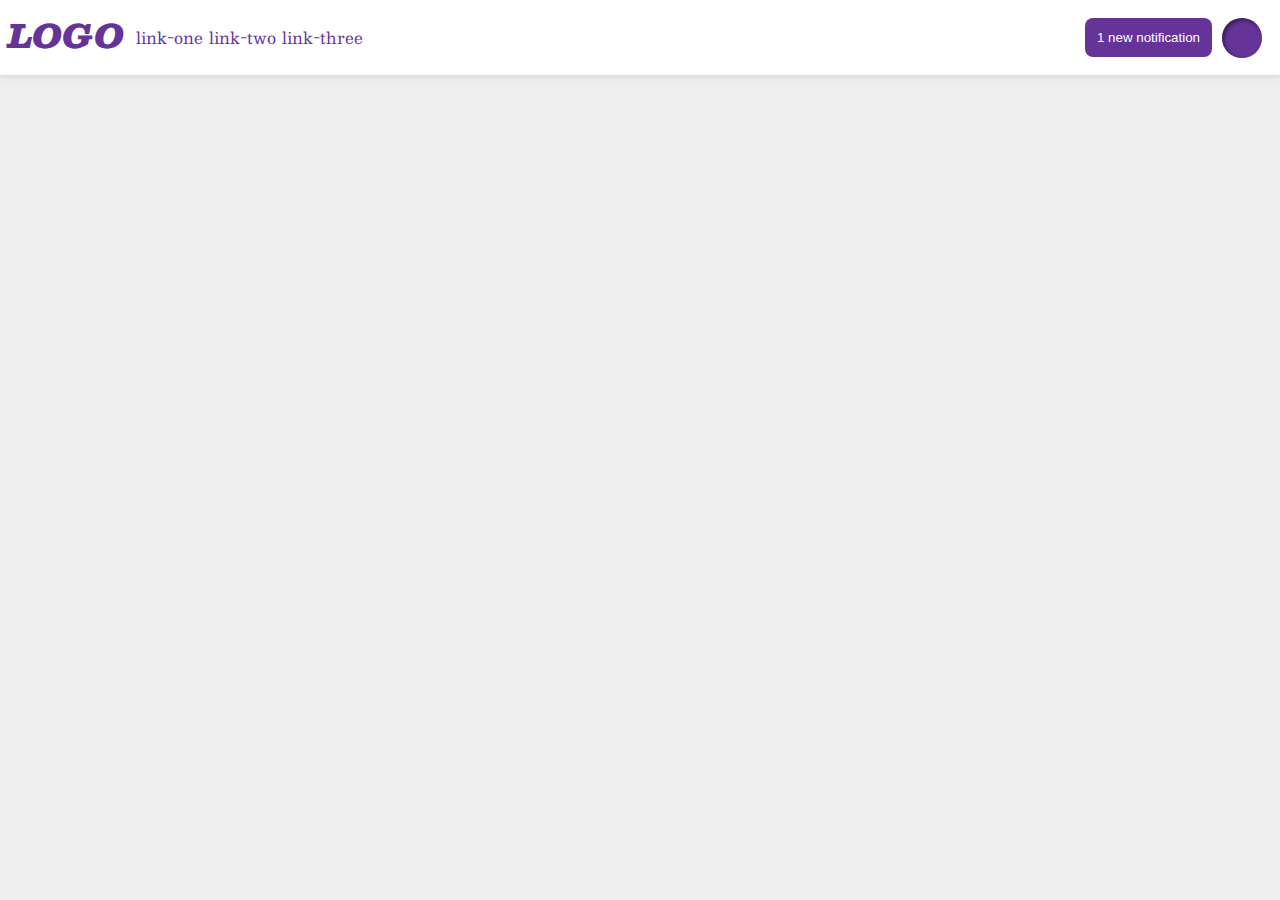
<file: foundations/flex/03-flex-header-2/index.html>
<!DOCTYPE html>
<html lang="en">
  <head>
    <meta charset="UTF-8">
    <meta http-equiv="X-UA-Compatible" content="IE=edge">
    <meta name="viewport" content="width=device-width, initial-scale=1.0">
    <title>Flex Header 2</title>
    <link rel="stylesheet" href="style.css">
  </head>
  <body>

    <div class="header">
      <div class="logo">
        LOGO
      </div>

        <div>
          <ul class="links">
            <li><a href="https://google.com">link-one</a></li>
            <li><a href="https://google.com">link-two</a></li>
            <li><a href="https://google.com">link-three</a></li>
          </ul>
        </div>
        
        <div class="right">
          <button class="notifications">
            1 new notification
          </button>

            <div class="image-cont">
              <div class="profile-image"></div>
            </div>

        </div>

    </div>
  </body>
</html>
</file>
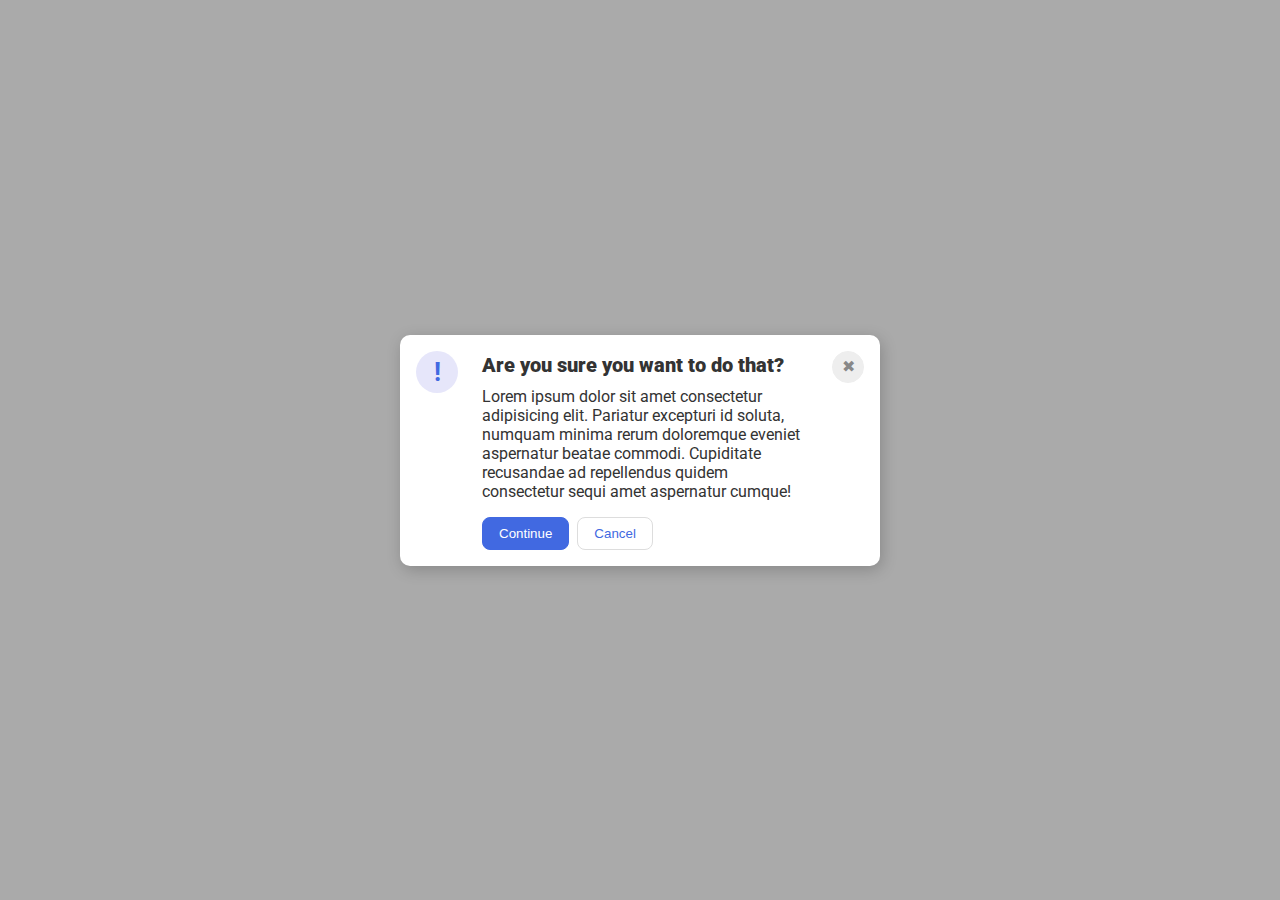
<file: foundations/flex/05-flex-modal/index.html>
<!DOCTYPE html>
<html lang="en">
  <head>
    <meta charset="UTF-8">
    <meta http-equiv="X-UA-Compatible" content="IE=edge">
    <meta name="viewport" content="width=device-width, initial-scale=1.0">
    <link rel="stylesheet" href="style.css">
    <title>Modal</title>
  </head>
  <body>

  <div class="container">
    <div class="modal">

      <div class="container1">
        <div class="icon">!</div>
      </div>

      <div class="container2">
        <div class="header">Are you sure you want to do that?</div>    
          <div class="text">Lorem ipsum dolor sit amet consectetur adipisicing elit. Pariatur excepturi id soluta, numquam minima rerum doloremque eveniet aspernatur beatae commodi. Cupiditate recusandae ad repellendus quidem consectetur sequi amet aspernatur cumque!
            <div class="buttons">
              <button class="continue">Continue</button>
                <button class="cancel">Cancel</button>
              </div>
            </div>
          </div>

      
      <div class="container3">
        <button class="close-button">✖</button>
      </div>

    </div>
</div>

  </body>
</html>
</file>
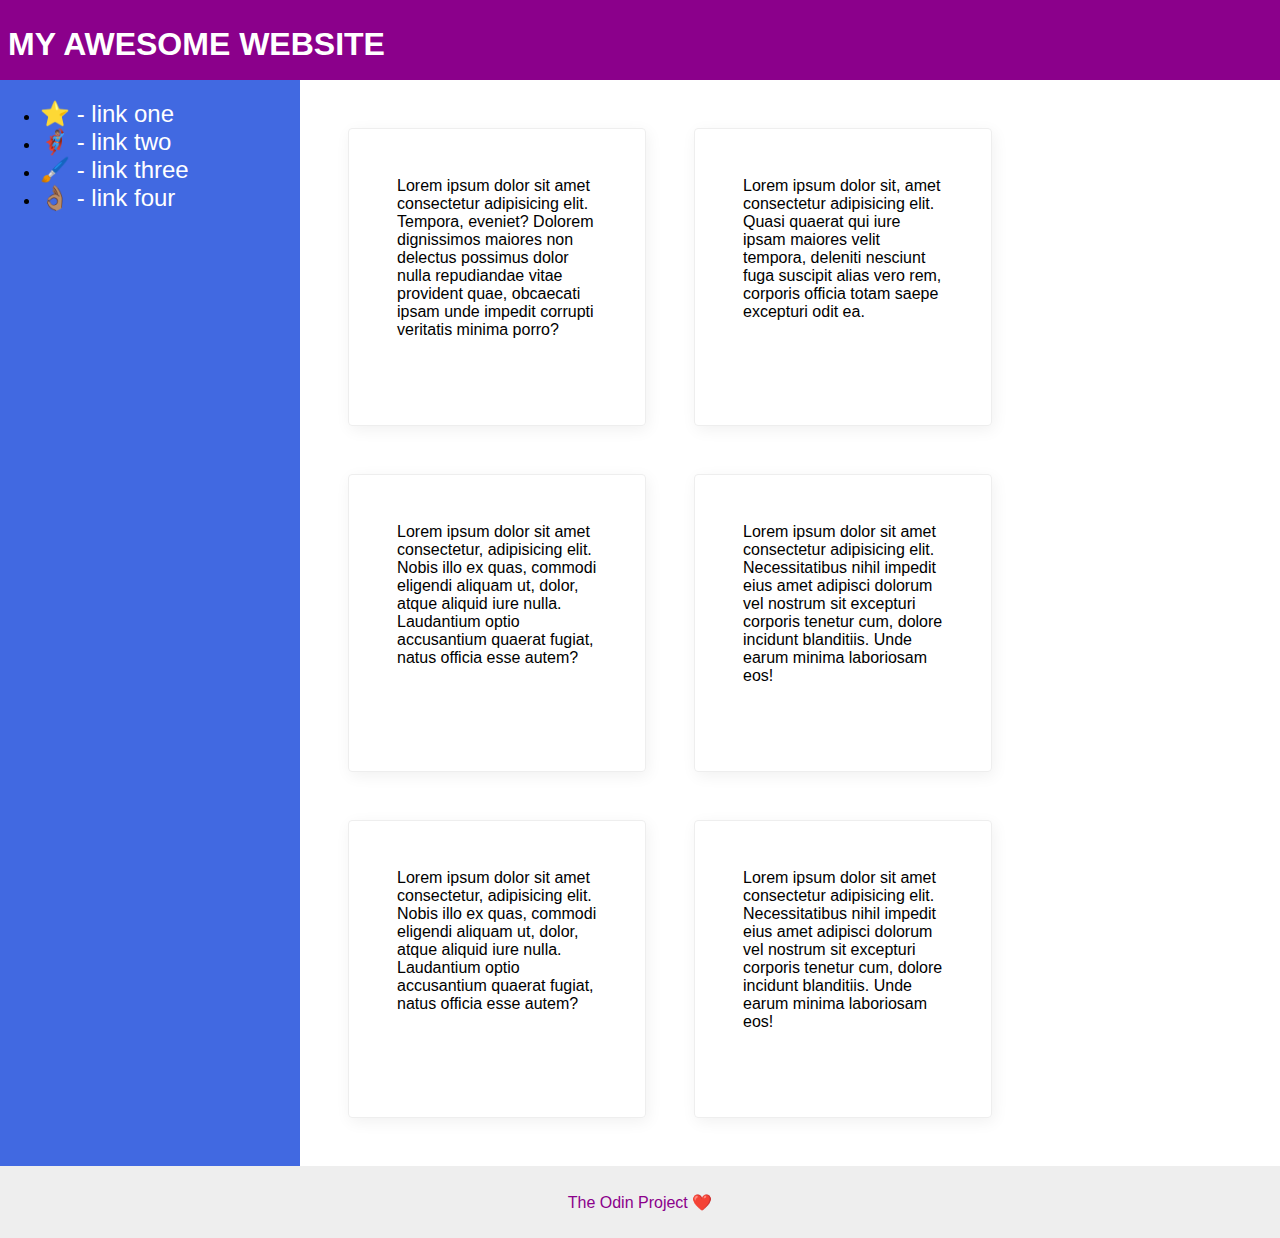
<file: foundations/flex/07-flex-layout-2/index.html>
<!DOCTYPE html>
<html lang="en">
  <head>
    <meta charset="UTF-8">
    <meta http-equiv="X-UA-Compatible" content="IE=edge">
    <meta name="viewport" content="width=device-width, initial-scale=1.0">
    <title>The Holy Grail</title>
    <link rel="stylesheet" href="style.css">
  </head>
  <body>

    <div class="header">
      MY AWESOME WEBSITE
    </div>

    <div class="container">
      <div class="sidebar">
        <ul>
          <li><a href="#">⭐ - link one</a></li>
          <li><a href="#">🦸🏽‍♂️ - link two</a></li>
          <li><a href="#">🖌️ - link three</a></li>
          <li><a href="#">👌🏽 - link four</a></li>
        </ul>     
      </div>
      
        <div class="cards">
          <div class="card">Lorem ipsum dolor sit amet consectetur adipisicing elit. Tempora, eveniet? Dolorem dignissimos maiores non delectus possimus dolor nulla repudiandae vitae provident quae, obcaecati ipsam unde impedit corrupti veritatis minima porro?</div>
          <div class="card">Lorem ipsum dolor sit, amet consectetur adipisicing elit. Quasi quaerat qui iure ipsam maiores velit tempora, deleniti nesciunt fuga suscipit alias vero rem, corporis officia totam saepe excepturi odit ea.</div>
          <div class="card">Lorem ipsum dolor sit amet consectetur, adipisicing elit. Nobis illo ex quas, commodi eligendi aliquam ut, dolor, atque aliquid iure nulla. Laudantium optio accusantium quaerat fugiat, natus officia esse autem?</div>
          <div class="card">Lorem ipsum dolor sit amet consectetur adipisicing elit. Necessitatibus nihil impedit eius amet adipisci dolorum vel nostrum sit excepturi corporis tenetur cum, dolore incidunt blanditiis. Unde earum minima laboriosam eos!</div>
          <div class="card">Lorem ipsum dolor sit amet consectetur, adipisicing elit. Nobis illo ex quas, commodi eligendi aliquam ut, dolor, atque aliquid iure nulla. Laudantium optio accusantium quaerat fugiat, natus officia esse autem?</div>
          <div class="card">Lorem ipsum dolor sit amet consectetur adipisicing elit. Necessitatibus nihil impedit eius amet adipisci dolorum vel nostrum sit excepturi corporis tenetur cum, dolore incidunt blanditiis. Unde earum minima laboriosam eos!</div>
        </div>
    </div>   

    <div class="footer">
      The Odin Project ❤️
    </div>

  </body>
</html>
</file>
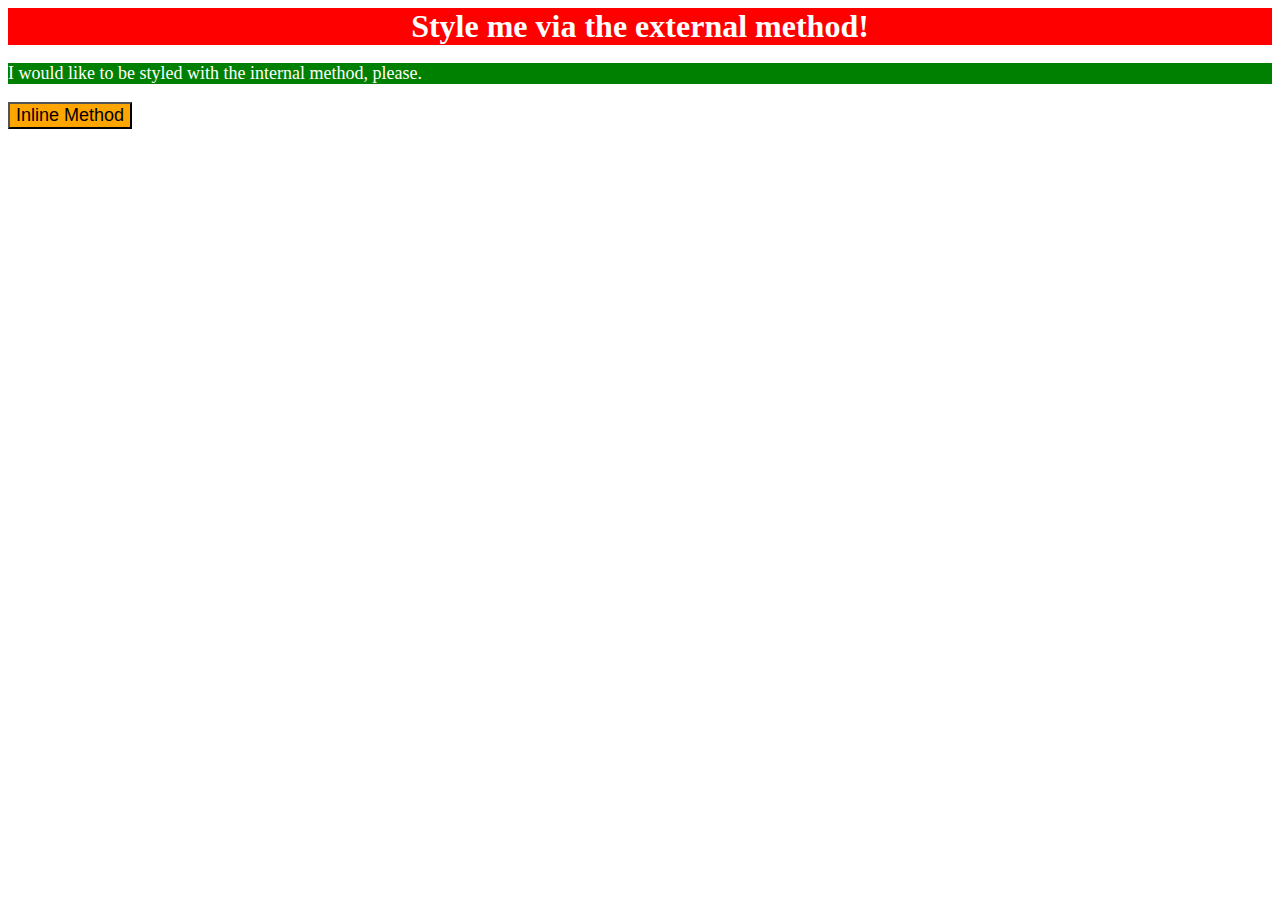
<file: foundations/intro-to-css/01-css-methods/index.html>
<!DOCTYPE html>
<html lang="en">
  <head>
    <meta charset="UTF-8">
    <meta http-equiv="X-UA-Compatible" content="IE=edge">
    <meta name="viewport" content="width=device-width, initial-scale=1.0">
    <link rel="stylesheet" href="style.css">
    <title>Methods for Adding CSS</title>
  </head>
<style>
  p {
    background-color: green;
    color: white;
    font-size: 18px;
  }
</style>
  <body>
    <div>Style me via the external method!</div>
    <p>I would like to be styled with the internal method, please.</p>
    <button style="background-color: orange; font-size: 18px;">Inline Method</button>
  </body>
</html>
</file>
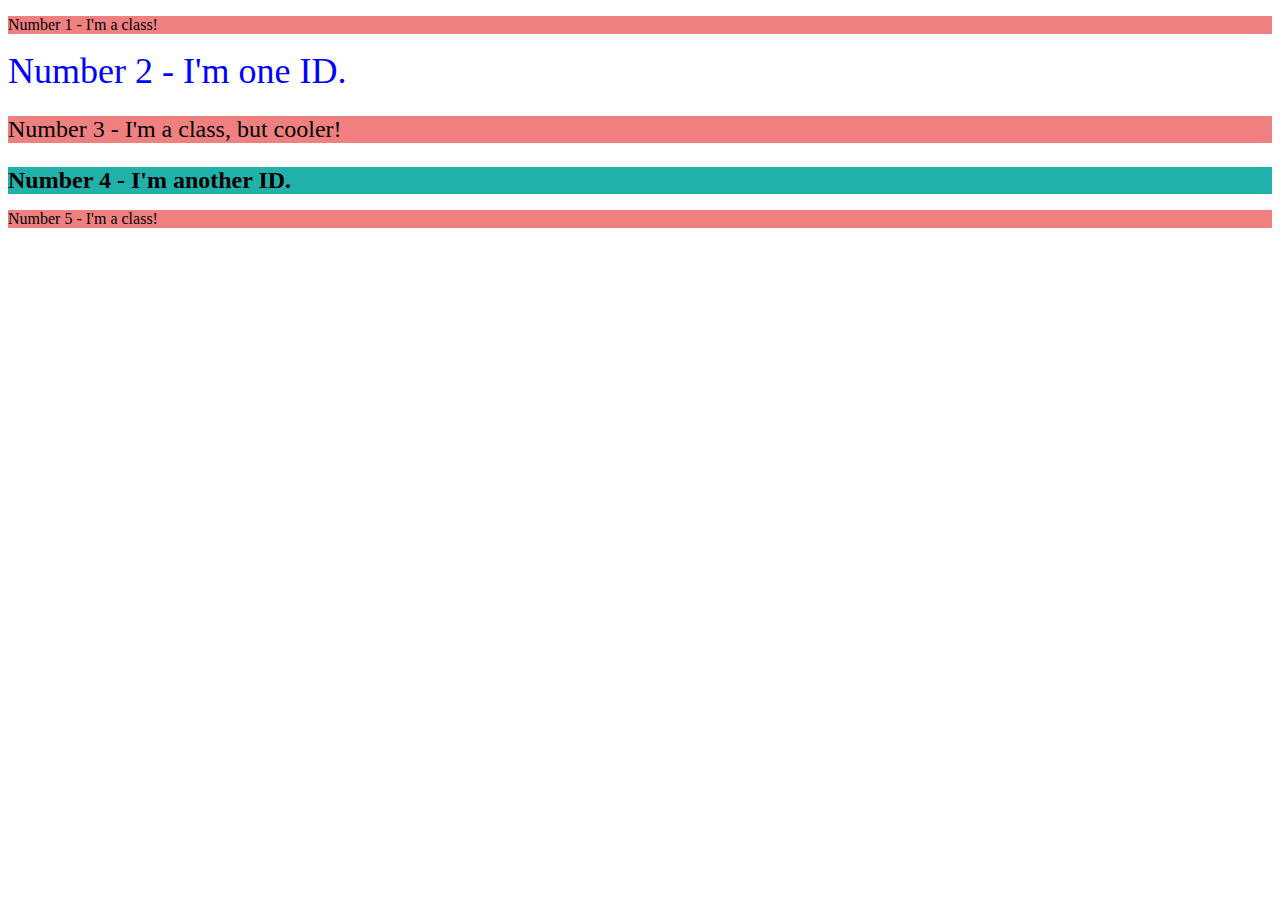
<file: foundations/intro-to-css/02-class-id-selectors/index.html>
<!DOCTYPE html>
<html lang="en">
  <head>
    <meta charset="UTF-8">
    <meta http-equiv="X-UA-Compatible" content="IE=edge">
    <meta name="viewport" content="width=device-width, initial-scale=1.0">
    <title>Class and ID Selectors</title>
    <link rel="stylesheet" href="style.css">
  </head>
  <body>
    <p class="oddNumbers">Number 1 - I'm a class!</p>
    <div class="secondElement">Number 2 - I'm one ID.</div>
    <p class="oddNumbers" id="thirdElement">Number 3 - I'm a class, but cooler!</p>
    <div class="fourthElement">Number 4 - I'm another ID.</div>
    <p class="oddNumbers">Number 5 - I'm a class!</p>
  </body>
</html>
</file>
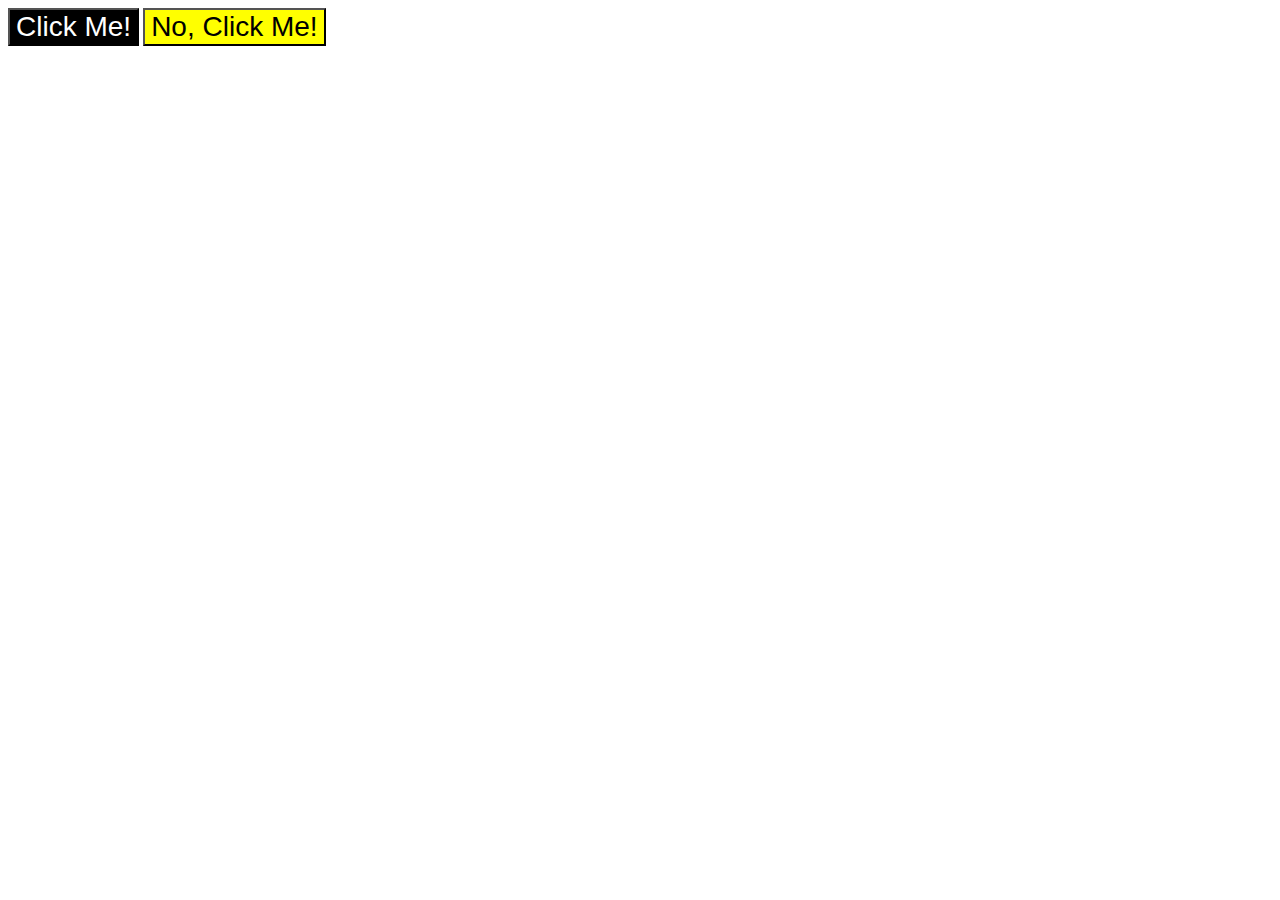
<file: foundations/intro-to-css/03-grouping-selectors/index.html>
<!DOCTYPE html>
<html lang="en">
  <head>
    <meta charset="UTF-8">
    <meta http-equiv="X-UA-Compatible" content="IE=edge">
    <meta name="viewport" content="width=device-width, initial-scale=1.0">
    <title>Grouping Selectors</title>
    <link rel="stylesheet" href="style.css">
  </head>
  <body>
    <button class="first">Click Me!</button>
    <button class="second">No, Click Me!</button>
  </body>
</html>
</file>
<file: foundations/flex/03-flex-header-2/style.css>
/* this is some magical font-importing.  
you'll learn about it later. */
@import url('https://fonts.googleapis.com/css2?family=Besley:ital,wght@0,400;1,900&display=swap');

body {
  margin: 0;
  background: #eee;
  font-family: Besley, serif;
}

.header {
  background: white;
  border-bottom: 1px solid #ddd;
  box-shadow: 0 0 8px rgba(0,0,0,.1);
  display: flex;
  flex-wrap: wrap;
  padding: 8px;
  justify-content: space-between;
}

.image-cont {
  display: flex; 
  align-items: center;
  justify-content: center;
  margin-right: 10px;
}

.profile-image {
  background: rebeccapurple;
  box-shadow: inset 2px 2px 4px rgba(0,0,0,.5);
  border-radius: 50%;
  width: 40px;
  height: 40px;
}

.links {
  display: flex;
  gap: 6px;
  padding-left: 12px;
  align-items: center;
}

.right {
  display: flex;
  margin-left: auto;
}

.logo {
  color: rebeccapurple;
  font-size: 32px;
  font-weight: 900;
  font-style: italic;
  display: flex;

}

button {
  border: none;
  border-radius: 8px;
  background: rebeccapurple;
  color: white;
  margin: 10px;
  padding: 8px 12px;
}

a {
  /* this removes the line under our links */
  text-decoration: none;
  color: rebeccapurple;
}

ul {
  list-style-type: none;
}
</file>
<file: foundations/flex/05-flex-modal/style.css>
@import url('https://fonts.googleapis.com/css2?family=Roboto:wght@400;700&display=swap');

html, body {
  height: 100%;
}

body {
  font-family: Roboto, sans-serif;
  margin: 0;
  background: #aaa;
  color: #333;
  /* I'll give you this one for free lol */
  display: flex;
  justify-content: center;
  align-items: center;
}

.modal {
  background: white;
  width: 480px;
  border-radius: 10px;
  box-shadow: 2px 4px 16px rgba(0,0,0,.2);
  display: flex;
}

.header {
  font-weight: 900;
  font-size: 20px;
  padding: 10px 0;
}

.container1 {
  padding: 16px;
}

.container2 {
  padding: 8px;
}

.container3 {
  padding: 16px;
}

.buttons {
  display: flex;
  margin-top: 8px;
  padding: 8px 4px 8px 0;
  gap: 8px;
}

.icon {
  color: royalblue;
  font-size: 26px;
  font-weight: 700;
  background: lavender;
  width: 42px;
  height: 42px;
  border-radius: 50%;
  display: flex;
  justify-content: center;
  align-items: center;
  flex-shrink: 0;
} 

.close-button {
  background: #eee;
  border-radius: 50%;
  color: #888;
  font-weight: 400;
  font-size: 16px;
  height: 32px;
  width: 32px;
  display: flex;
  align-items: center;
  justify-content: center;
  border: 1px solid #eee;
  padding: 0;
}

button {
  cursor: pointer;
  padding: 8px 16px;
  border-radius: 8px;
}

button.continue {
  background: royalblue;
  border: 1px solid royalblue;
  color: white;
}

button.cancel {
  background: white;
  border: 1px solid #ddd;
  color: royalblue;
}
</file>
<file: foundations/flex/07-flex-layout-2/style.css>
body {
  font-family: -apple-system, BlinkMacSystemFont, 'Segoe UI', Roboto, Oxygen, Ubuntu, Cantarell, 'Open Sans', 'Helvetica Neue', sans-serif;
  margin: 0;
  min-height: 100vh;
  display: flex;
  flex-direction: column;
}

.header {
  height: 72px;
  background: darkmagenta;
  color: white;
  font-size: 32px;
  font-weight: 900;
  display: flex;
  align-items: center;
  padding: 8px 16px 0px 8px;
}

.sidebar {
  display: flex;
  flex: 1;
}

.sidebar > * {
  width: 300px;
  background: royalblue;
  box-sizing: border-box;
  display: flex;
  flex-direction: column;
  margin: 0;
  padding-top: 20px;
}

a {
  text-decoration: none;
  color: white;
  font-size: 24px;
  
}

.container {
  display: flex;
}

.cards {
  display: flex;
  flex-wrap: wrap;
  gap: 48px;
  padding: 48px;
}

.card {
  border: 1px solid #eee;
  box-shadow: 2px 4px 16px rgba(0,0,0,.06);
  border-radius: 4px;
  padding: 48px;
  width: 200px;
  height: 200px;
}

.footer {
  height: 72px;
  background: #eee;
  color: darkmagenta;
  display: flex;
  justify-content: center;
  align-items: center;
}
</file>
<file: foundations/intro-to-css/01-css-methods/style.css>
div {
    background-color: red;
    color: white;
    font-size: 32px;
    text-align: center;
    font-weight: bold;
}
</file>
<file: foundations/intro-to-css/02-class-id-selectors/style.css>
.oddNumbers {
    background-color: lightcoral;
    font-family: Verdana, serif;
}

.secondElement {
    color: blue;
    font-size: 36px;;
}

#thirdElement {
    font-size: 24px;
}

.fourthElement {
    background-color: lightseagreen;
    font-size: 24px;
    font-weight: bold;
}
</file>
<file: foundations/intro-to-css/03-grouping-selectors/style.css>
.first {
    background-color: black;
    color: white;
}

.second {
    background-color: yellow;
}

.first,
.second {
    font-size: 28px;
    font-family: Helvetica, "Times New Roman", sans-serif
}
</file>
